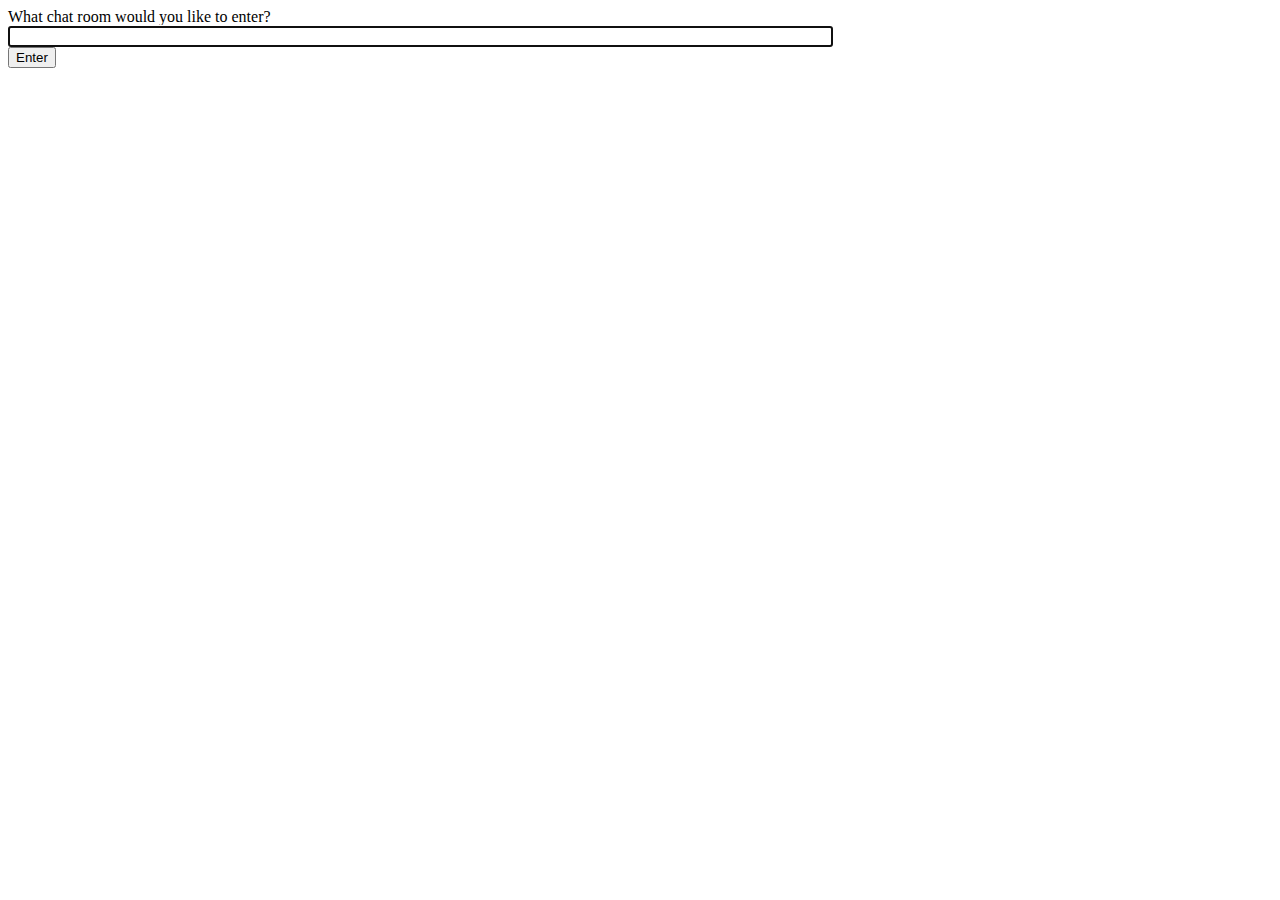
<file: kslab_study.archive/chat/templates/chat/index.html>
<!-- chat/templates/chat/index.html -->
<!DOCTYPE html>
<html>
  <head>
    <meta charset="utf-8" />
    <title>Chat Rooms</title>
  </head>
  <body>
    What chat room would you like to enter?<br />
    <input id="room-name-input" type="text" size="100" /><br />
    <input id="room-name-submit" type="button" value="Enter" />

    <script>
      document.querySelector("#room-name-input").focus();
      document.querySelector("#room-name-input").onkeyup = function (e) {
        if (e.keyCode === 13) {
          // enter, return
          document.querySelector("#room-name-submit").click();
        }
      };

      document.querySelector("#room-name-submit").onclick = function (e) {
        var roomName = document.querySelector("#room-name-input").value;
        window.location.pathname = "/chat/" + roomName + "/";
      };
    </script>
  </body>
</html>
</file>
